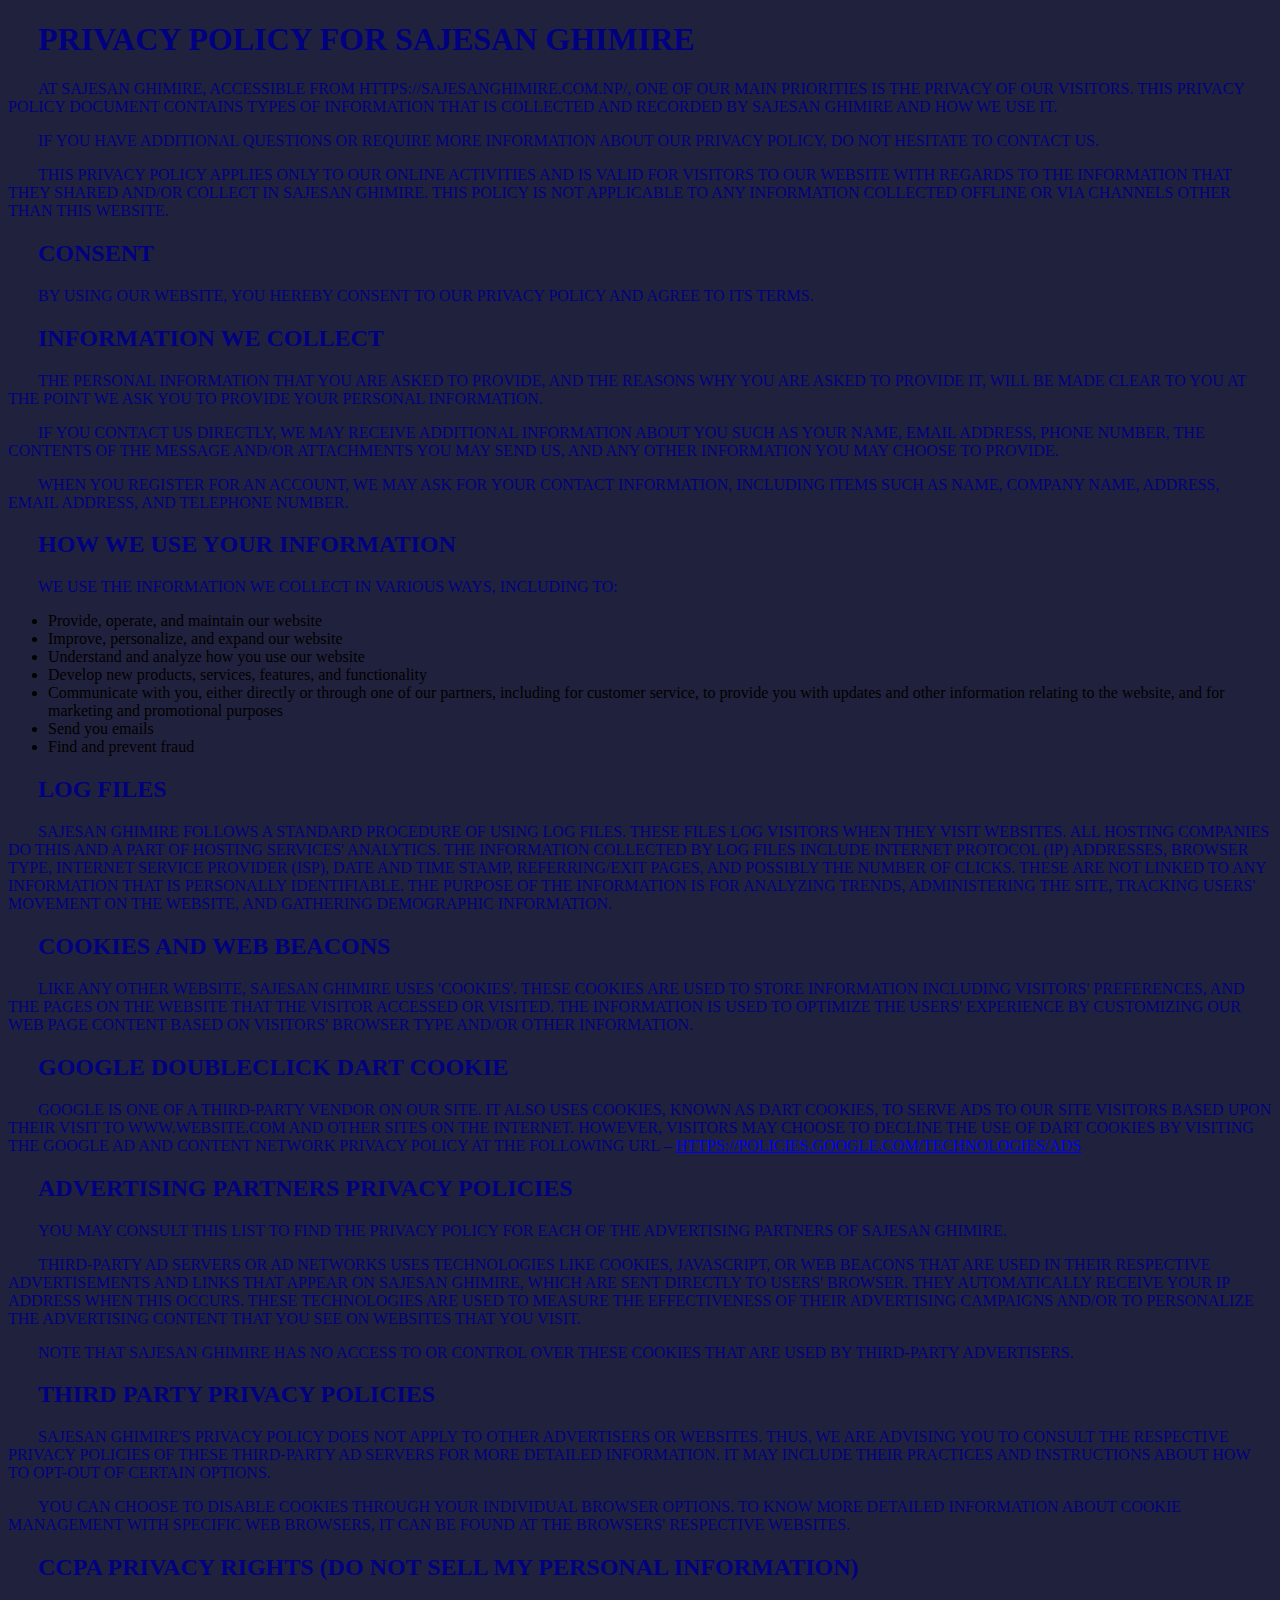
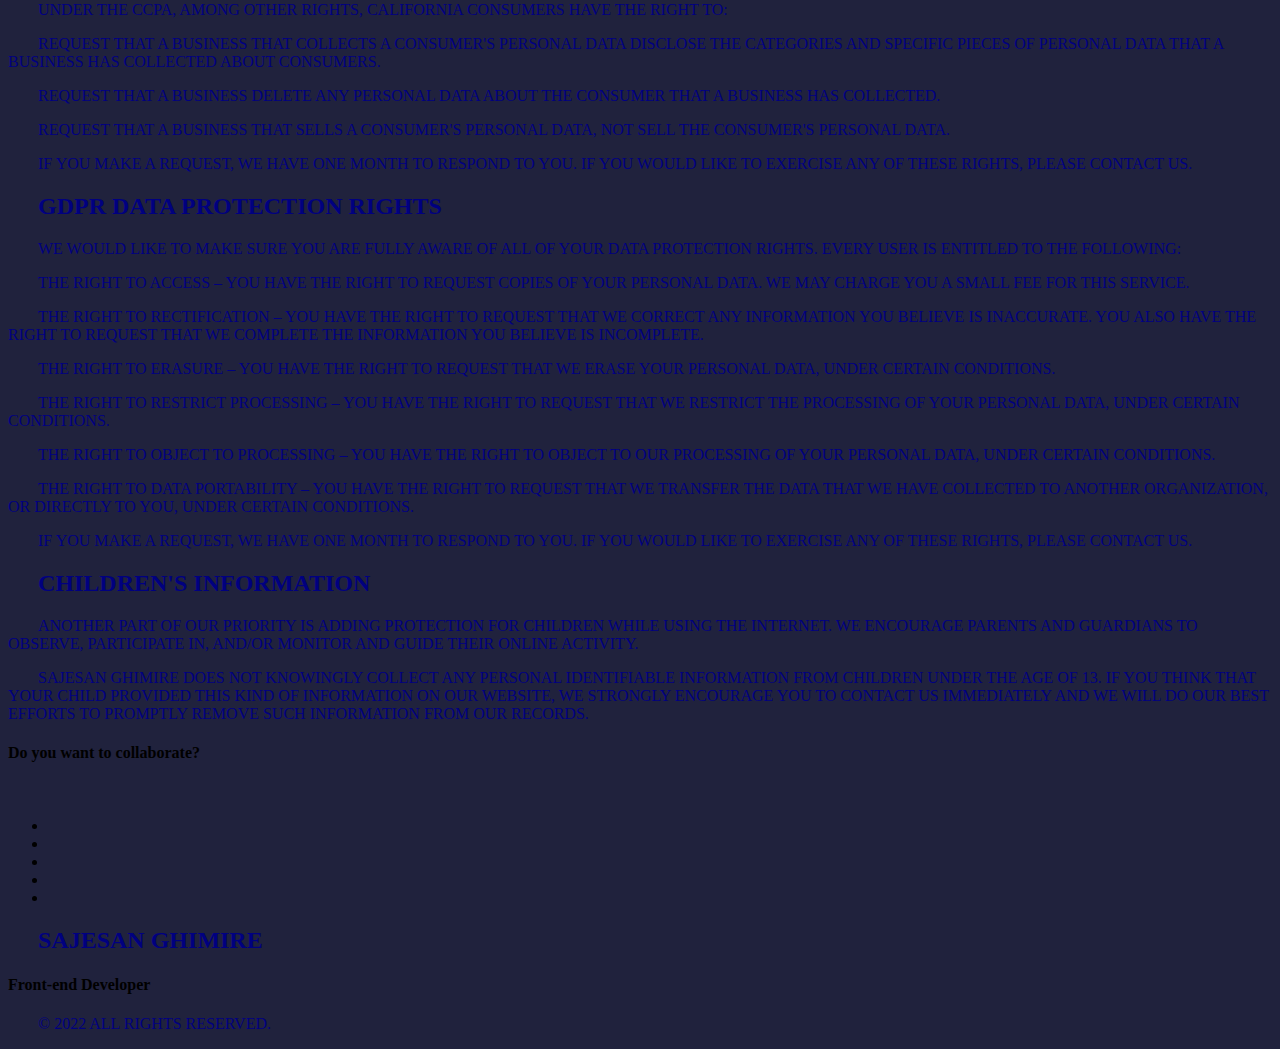
<file: Privacy Policy.html>
<!DOCTYPE html>
<html lang="en">
<head>
    <meta charset="UTF-8">
    <meta name="viewport" content="width=device-width, initial-scale=1.0">
    <link rel="icon" href="logo1.png">
   
    <title>Privacy Policy</title>
    <style>
        body {
            background-color: #20223d;
            
        
        }
        p {
  color: navy;
  text-indent: 30px;
  text-transform: uppercase;
}
        h1 {
  color: navy;
  text-indent: 30px;
  text-transform: uppercase;
}
        h2 {
  color: navy;
  text-indent: 30px;
  text-transform: uppercase;
}
    </style>
</head>
 <h1>Privacy Policy for Sajesan Ghimire</h1>

<p>At Sajesan Ghimire, accessible from https://sajesanghimire.com.np/, one of our main priorities is the privacy of our visitors. This Privacy Policy document contains types of information that is collected and recorded by Sajesan Ghimire and how we use it.</p>

<p>If you have additional questions or require more information about our Privacy Policy, do not hesitate to contact us.</p>

<p>This Privacy Policy applies only to our online activities and is valid for visitors to our website with regards to the information that they shared and/or collect in Sajesan Ghimire. This policy is not applicable to any information collected offline or via channels other than this website</a>.</p>

<h2>Consent</h2>

<p>By using our website, you hereby consent to our Privacy Policy and agree to its terms.</p>

<h2>Information we collect</h2>

<p>The personal information that you are asked to provide, and the reasons why you are asked to provide it, will be made clear to you at the point we ask you to provide your personal information.</p>
<p>If you contact us directly, we may receive additional information about you such as your name, email address, phone number, the contents of the message and/or attachments you may send us, and any other information you may choose to provide.</p>
<p>When you register for an Account, we may ask for your contact information, including items such as name, company name, address, email address, and telephone number.</p>

<h2>How we use your information</h2>

<p>We use the information we collect in various ways, including to:</p>

<ul>
<li>Provide, operate, and maintain our website</li>
<li>Improve, personalize, and expand our website</li>
<li>Understand and analyze how you use our website</li>
<li>Develop new products, services, features, and functionality</li>
<li>Communicate with you, either directly or through one of our partners, including for customer service, to provide you with updates and other information relating to the website, and for marketing and promotional purposes</li>
<li>Send you emails</li>
<li>Find and prevent fraud</li>
</ul>

<h2>Log Files</h2>

<p>Sajesan Ghimire follows a standard procedure of using log files. These files log visitors when they visit websites. All hosting companies do this and a part of hosting services' analytics. The information collected by log files include internet protocol (IP) addresses, browser type, Internet Service Provider (ISP), date and time stamp, referring/exit pages, and possibly the number of clicks. These are not linked to any information that is personally identifiable. The purpose of the information is for analyzing trends, administering the site, tracking users' movement on the website, and gathering demographic information.</p>

<h2>Cookies and Web Beacons</h2>

<p>Like any other website, Sajesan Ghimire uses 'cookies'. These cookies are used to store information including visitors' preferences, and the pages on the website that the visitor accessed or visited. The information is used to optimize the users' experience by customizing our web page content based on visitors' browser type and/or other information.</p>

<h2>Google DoubleClick DART Cookie</h2>

<p>Google is one of a third-party vendor on our site. It also uses cookies, known as DART cookies, to serve ads to our site visitors based upon their visit to www.website.com and other sites on the internet. However, visitors may choose to decline the use of DART cookies by visiting the Google ad and content network Privacy Policy at the following URL – <a href="https://policies.google.com/technologies/ads">https://policies.google.com/technologies/ads</a></p>


<h2>Advertising Partners Privacy Policies</h2>

<P>You may consult this list to find the Privacy Policy for each of the advertising partners of Sajesan Ghimire.</p>

<p>Third-party ad servers or ad networks uses technologies like cookies, JavaScript, or Web Beacons that are used in their respective advertisements and links that appear on Sajesan Ghimire, which are sent directly to users' browser. They automatically receive your IP address when this occurs. These technologies are used to measure the effectiveness of their advertising campaigns and/or to personalize the advertising content that you see on websites that you visit.</p>

<p>Note that Sajesan Ghimire has no access to or control over these cookies that are used by third-party advertisers.</p>

<h2>Third Party Privacy Policies</h2>

<p>Sajesan Ghimire's Privacy Policy does not apply to other advertisers or websites. Thus, we are advising you to consult the respective Privacy Policies of these third-party ad servers for more detailed information. It may include their practices and instructions about how to opt-out of certain options. </p>

<p>You can choose to disable cookies through your individual browser options. To know more detailed information about cookie management with specific web browsers, it can be found at the browsers' respective websites.</p>

<h2>CCPA Privacy Rights (Do Not Sell My Personal Information)</h2>

<p>Under the CCPA, among other rights, California consumers have the right to:</p>
<p>Request that a business that collects a consumer's personal data disclose the categories and specific pieces of personal data that a business has collected about consumers.</p>
<p>Request that a business delete any personal data about the consumer that a business has collected.</p>
<p>Request that a business that sells a consumer's personal data, not sell the consumer's personal data.</p>
<p>If you make a request, we have one month to respond to you. If you would like to exercise any of these rights, please contact us.</p>

<h2>GDPR Data Protection Rights</h2>

<p>We would like to make sure you are fully aware of all of your data protection rights. Every user is entitled to the following:</p>
<p>The right to access – You have the right to request copies of your personal data. We may charge you a small fee for this service.</p>
<p>The right to rectification – You have the right to request that we correct any information you believe is inaccurate. You also have the right to request that we complete the information you believe is incomplete.</p>
<p>The right to erasure – You have the right to request that we erase your personal data, under certain conditions.</p>
<p>The right to restrict processing – You have the right to request that we restrict the processing of your personal data, under certain conditions.</p>
<p>The right to object to processing – You have the right to object to our processing of your personal data, under certain conditions.</p>
<p>The right to data portability – You have the right to request that we transfer the data that we have collected to another organization, or directly to you, under certain conditions.</p>
<p>If you make a request, we have one month to respond to you. If you would like to exercise any of these rights, please contact us.</p>

<h2>Children's Information</h2>

<p>Another part of our priority is adding protection for children while using the internet. We encourage parents and guardians to observe, participate in, and/or monitor and guide their online activity.</p>

<p>Sajesan Ghimire does not knowingly collect any Personal Identifiable Information from children under the age of 13. If you think that your child provided this kind of information on our website, we strongly encourage you to contact us immediately and we will do our best efforts to promptly remove such information from our records.</p>
    <!-- FOOTER -->
   <footer id ='Contact'>
        <div class="footer-container">
            <div class="info-follow">
                <h4>Do you want to collaborate?</h4><br>
                <ul class="socials">
                        <li>
                            <a href="tel:+977 9865464147" target="_blank" >
                    <i class="fa fa-phone" aria-hidden="true"></i>  
                                </a>
                    </li>
                     <li>
                            <a href="http://m.me/sajesan.g" target="_blank">
                    <i class="fab fa-facebook-messenger"></i> 
                                </a>
                    </li>
                    <li>
                        <a href="https://www.facebook.com/sajesan.g" target="_blank">
                            <i class="fa fa-facebook"></i>
                        </a>
                    </li>
                    <li>
                        <a href="https://np.linkedin.com/in/sajesan-ghimire-072728203" target="_blank">
                            <i class="fab fa-linkedin"></i>
                        </a>
                    </li>
                    <li>
                        <a href="https://twitter.com/SajesanG" target="_blank">
                            <i class="fab fa-twitter"></i>
                        </a>
                    </li>
                </ul>
            </div>
            <div class="about">
                <h2>Sajesan Ghimire</h2>
                <h4>Front-end Developer</h4>
            </div>
            </div>
        </div>
        <div class="footer-copyright">
            <p>&copy; 2022 All rights reserved.</p>
        </div>
    </footer>

   <script src="main.js"></script>

</body>
</html>
</file>
